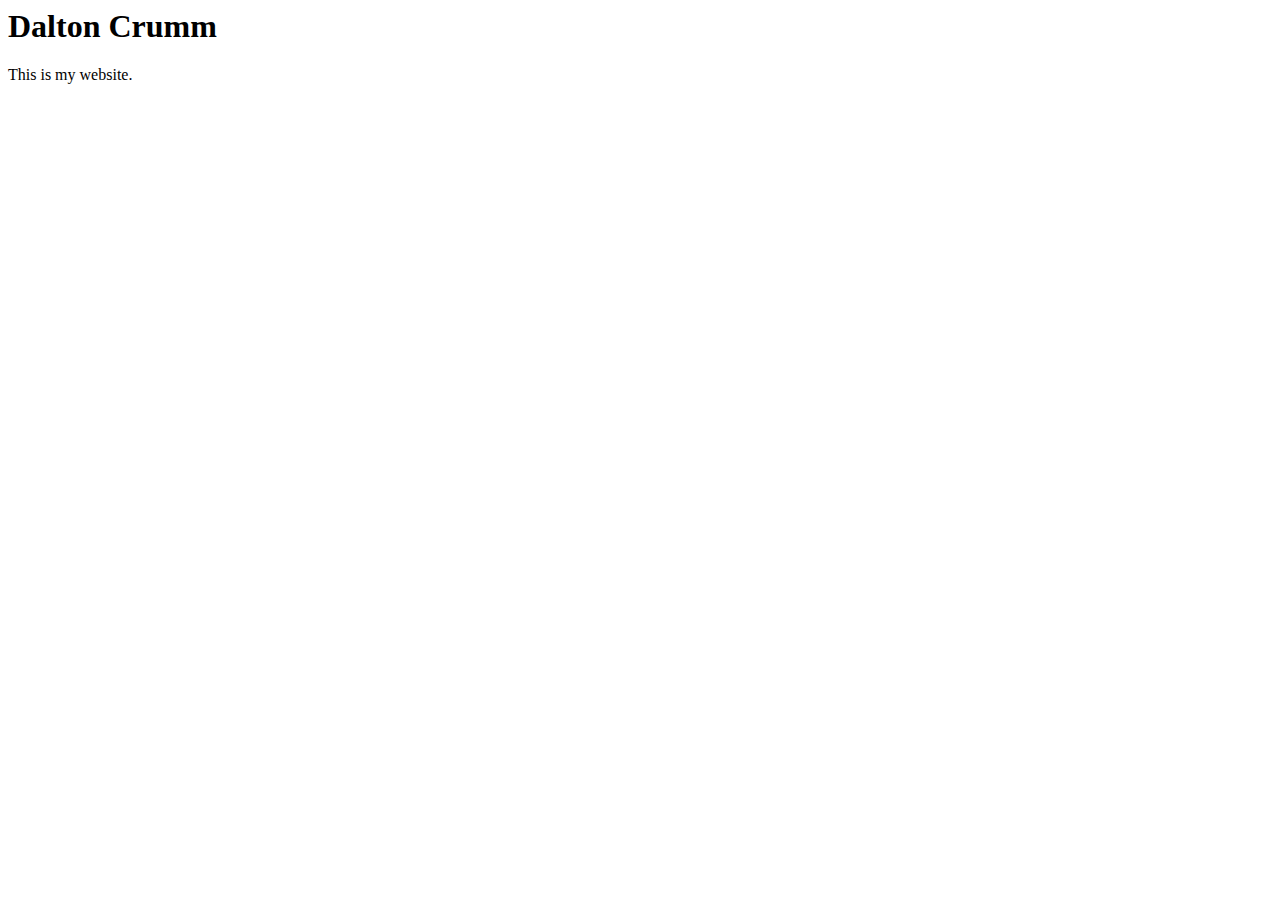
<file: index.html>
<html lang="en">
<head>
    <meta charset="UTF-8">
    <meta name="viewport" content="width=device-width, initial-scale=1.0">
    <title>Dalton Crumm</title>
</head>
<body>
    <h1>Dalton Crumm</h1>
    <p>This is my website.</p>
</body>
</html>
</file>
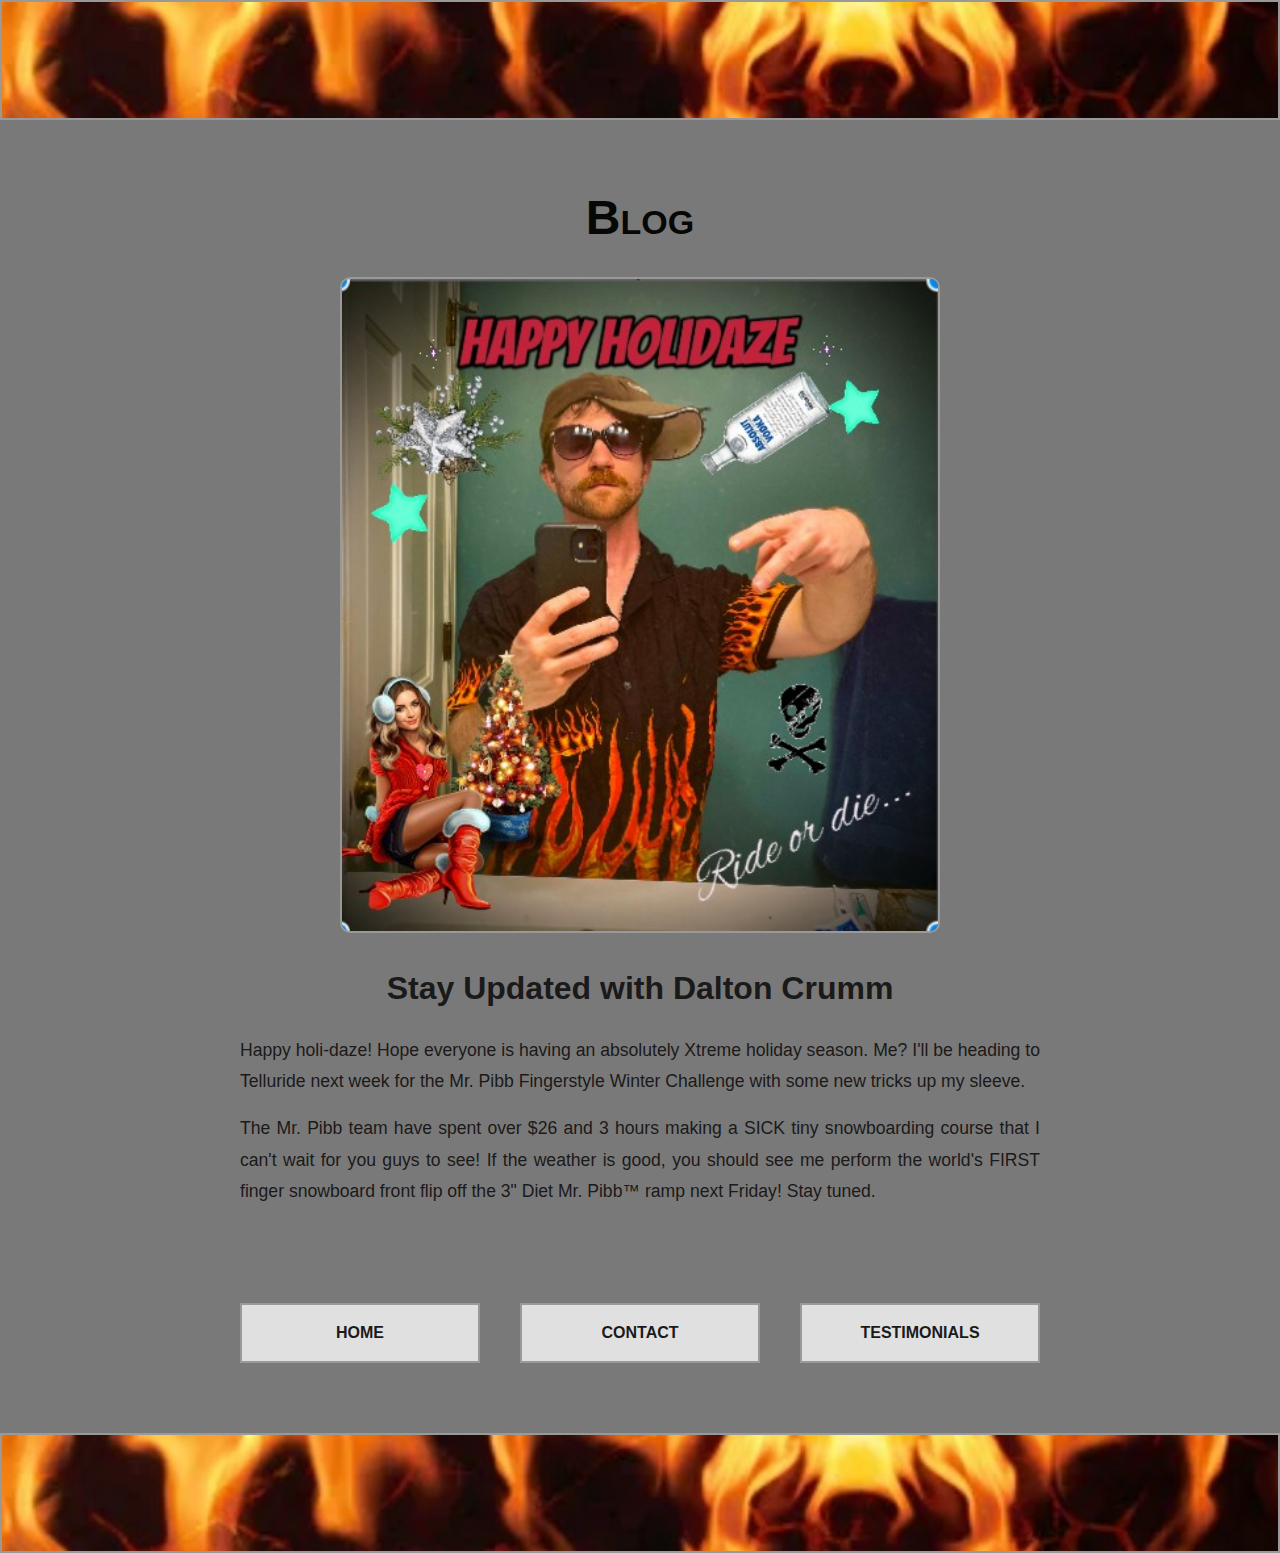
<file: newsletter.html>
<!DOCTYPE html>
<html lang="en">
<head>
    <meta charset="UTF-8">
    <meta name="viewport" content="width=device-width, initial-scale=1.0">
    <title>Blog - DALTON CRUMM</title>
    <link rel="stylesheet" href="styles.css">
</head>
<body>
    <!-- Top banner -->
    <header class="top-graphic">
        <img src="images/dcrumm banner.jpg" alt="Banner with cool flames">
    </header>

    <div class="container">
        <div class="name-section">
            <h1>Blog</h1>
        </div>

        <!-- Blog Content -->
        <main class="newsletter-content">
            <div class="newsletter-image">
                <img src="images/hh.JPEG" alt="Dalton Crumm Holiday Image" class="newsletter-img">
            </div>
            
            <div class="newsletter-text">
                <h2>Stay Updated with Dalton Crumm</h2>
                <p>Happy holi-daze! Hope everyone is having an absolutely Xtreme holiday season. Me? I'll be heading to Telluride next week for the Mr. Pibb Fingerstyle Winter Challenge with some new tricks up my sleeve. </p>
                
                <p>The Mr. Pibb team have spent over $26 and 3 hours making a SICK tiny snowboarding course that I can't wait for you guys to see! If the weather is good, you should see me perform the world's FIRST finger snowboard
                    front flip off the 3" Diet Mr. Pibb™ ramp next Friday! Stay tuned.
                </p>
            </div>
        </main>

        <!-- Bottom buttons -->
        <section class="bottom-links">
            <a href="index.html" class="link-button">HOME</a>
            <a href="contact.html" class="link-button">CONTACT</a>
            <a href="testimonials.html" class="link-button">TESTIMONIALS</a>
        </section>
    </div>
    
    <!--Bottom banner-->
    <footer class="bottom-graphic">
        <img src="images/dcrumm banner.jpg" alt="Banner with cool flames">
    </footer>
</body>
</html>
</file>
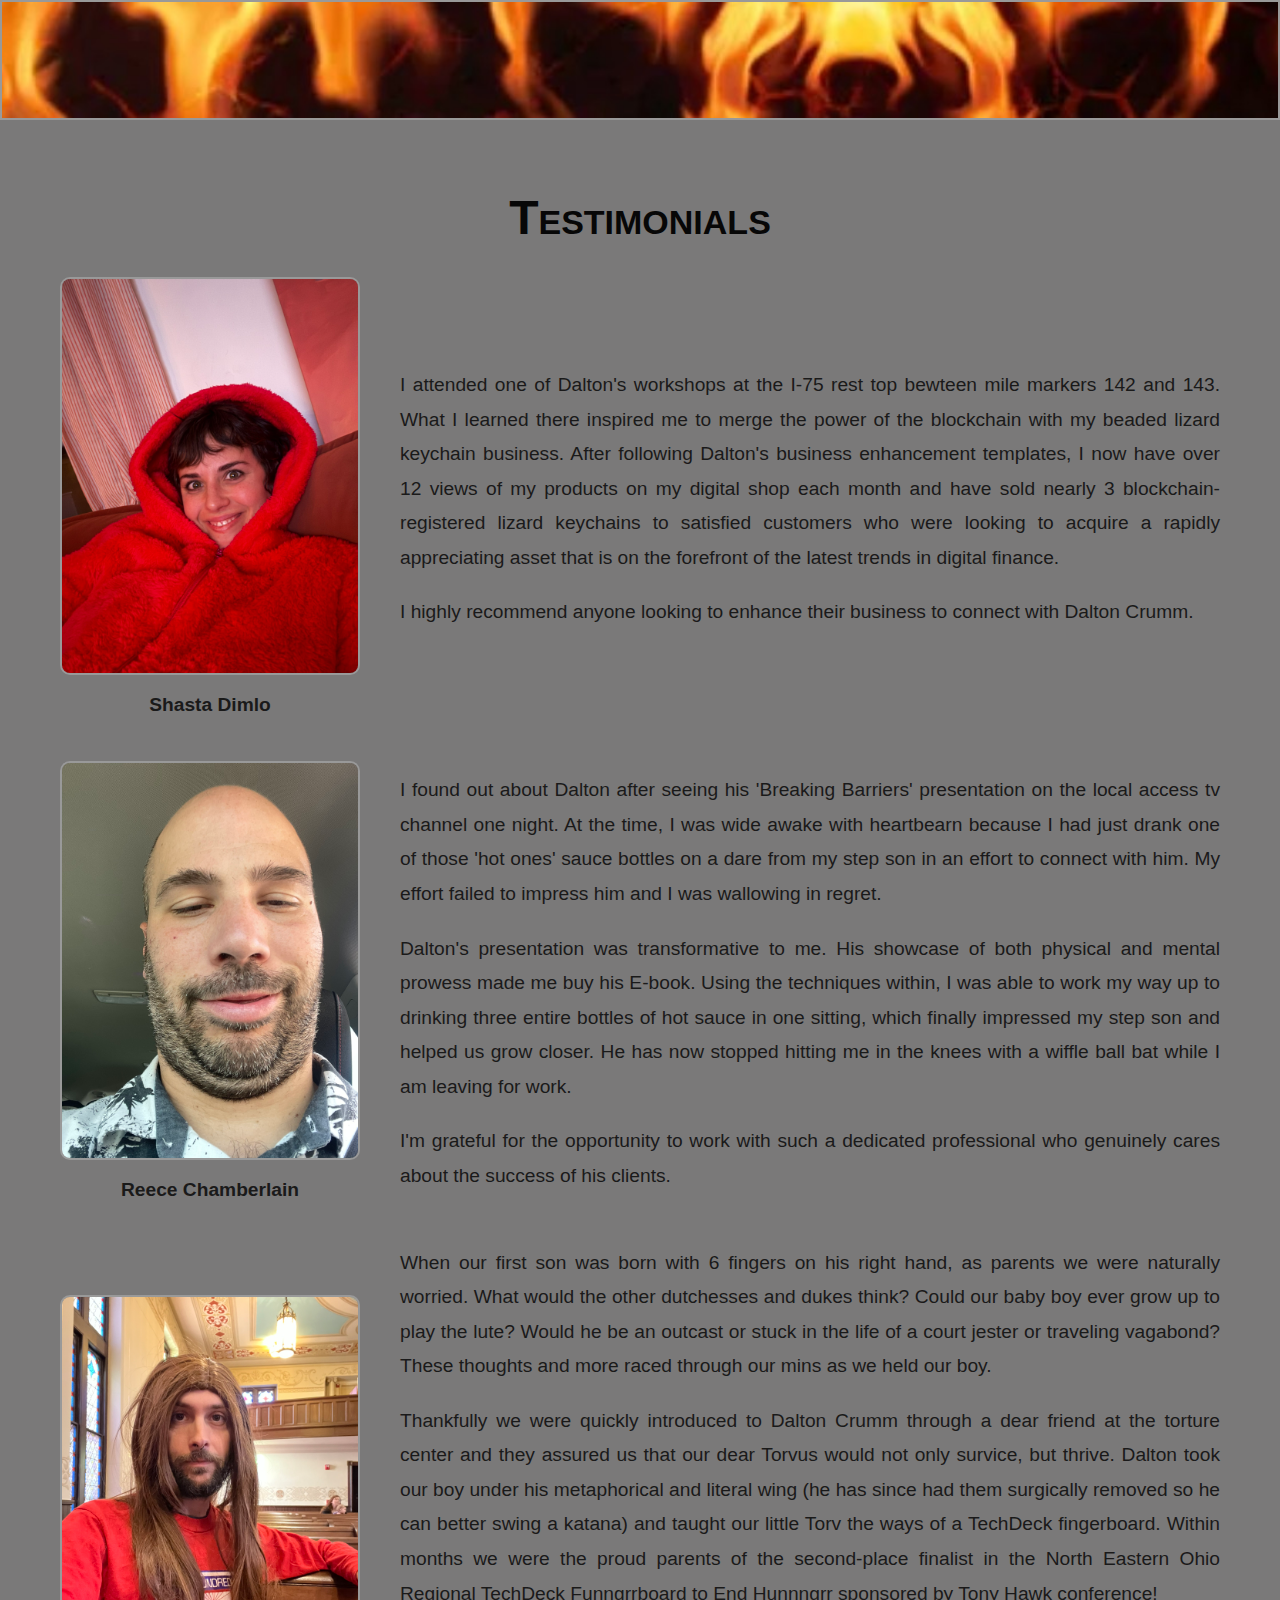
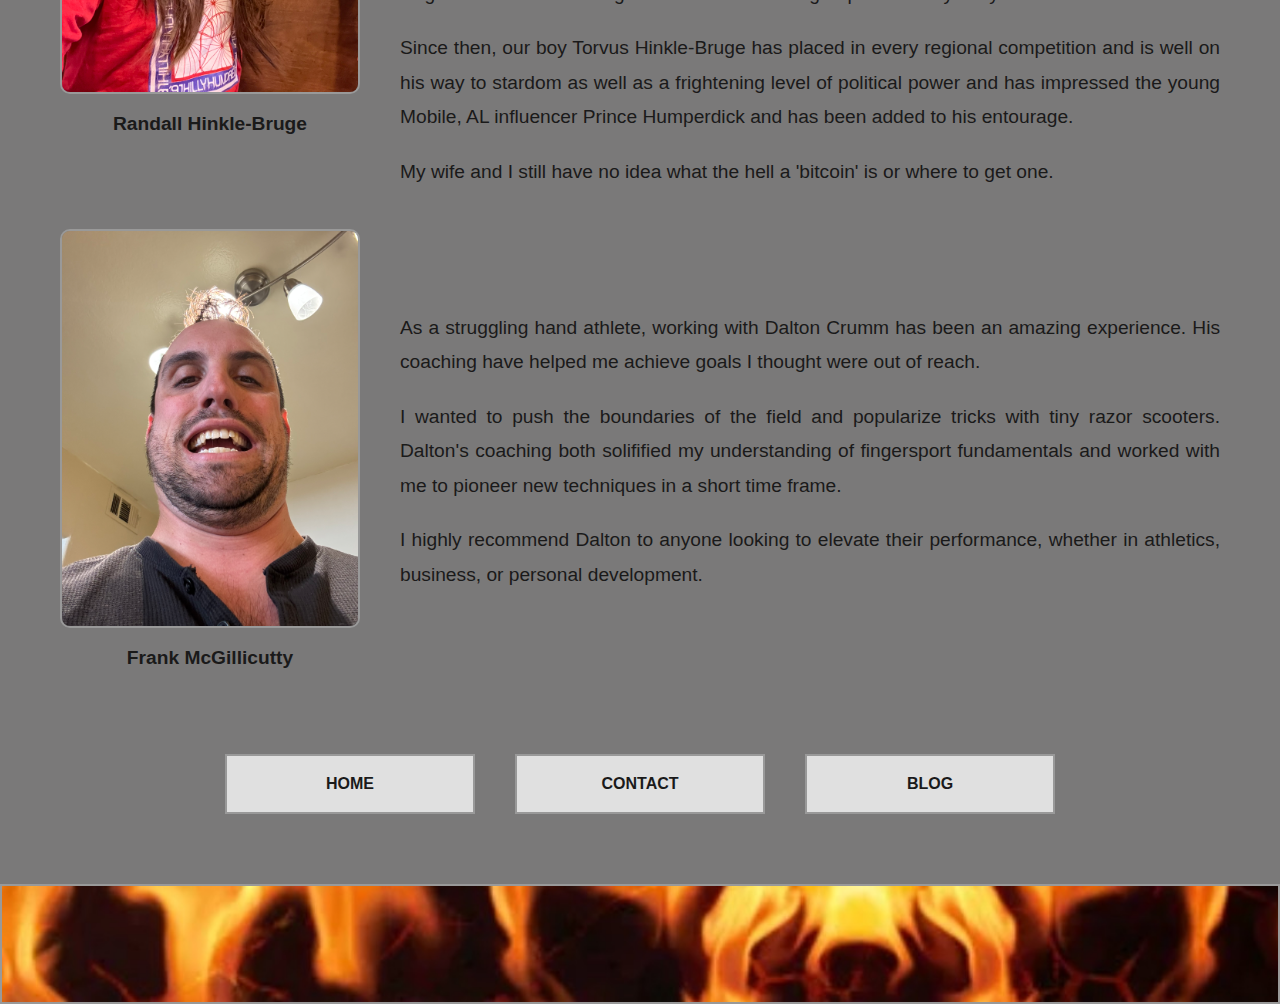
<file: testimonials.html>
<!DOCTYPE html>
<html lang="en">
<head>
    <meta charset="UTF-8">
    <meta name="viewport" content="width=device-width, initial-scale=1.0">
    <title>Testimonials - DALTON CRUMM</title>
    <link rel="stylesheet" href="styles.css">
</head>
<body>
    <!-- Top banner -->
    <header class="top-graphic">
        <img src="images/dcrumm banner.jpg" alt="Banner with cool flames">
    </header>

    <div class="container">
        <div class="name-section">
            <h1>Testimonials</h1>
        </div>

        <!-- First Testimonial Content -->
        <main class="testimonial-content">
            <div class="testimonial-person">
                <img src="images/Shasta.JPEG" alt="Testimonial Author Shasta Dimlo" class="testimonial-photo">
                <p class="testimonial-name">Shasta Dimlo</p>
            </div>
            <div class="testimonial-text">
                <p>I attended one of Dalton's workshops at the I-75 rest top bewteen mile markers 142 and 143. What I learned there inspired me to merge the power of the blockchain with my beaded lizard keychain business.
                    After following Dalton's business enhancement templates, I now have over 12 views of my products on my digital shop each month and have sold nearly 3 blockchain-registered lizard keychains to satisfied customers who were looking to 
                    acquire a rapidly appreciating asset that is on the forefront of the latest trends in digital finance.
                </p>
                
                <p>I highly recommend anyone looking to enhance their business to connect with Dalton Crumm.</p>
                
                
            </div>
        </main>

        <!-- Second Testimonial Content -->
        <main class="testimonial-content">
            <div class="testimonial-person">
                <img src="images/Reecechamberlain.JPEG" alt="Testimonial Author Reece Chamberlain" class="testimonial-photo">
                <p class="testimonial-name">Reece Chamberlain</p>
            </div>
            <div class="testimonial-text">
                <p>I found out about Dalton after seeing his 'Breaking Barriers' presentation on the local access tv channel one night. At the time, I was wide awake with heartbearn because I had just drank one of those 'hot ones' sauce bottles
                    on a dare from my step son in an effort to connect with him. My effort failed to impress him and I was wallowing in regret. 
                </p>
                
                <p>Dalton's presentation was transformative to me. His showcase of both physical and mental prowess made me buy his E-book. Using the techniques within, I was able to work my way up to drinking three entire bottles
                    of hot sauce in one sitting, which finally impressed my step son and helped us grow closer. He has now stopped hitting me in the knees with a wiffle ball bat while I am leaving for work.
                </p>
                
                <p>I'm grateful for the opportunity to work with such a dedicated professional who genuinely cares about the success of his clients.</p>
            </div>
        </main>

        <!-- Third Testimonial Content -->
        <main class="testimonial-content">
            <div class="testimonial-person">
                <img src="images/randall hinkle-bruge.JPEG" alt="Testimonial Author Randall Hinkle-Bruge" class="testimonial-photo">
                <p class="testimonial-name">Randall Hinkle-Bruge</p>
            </div>
            <div class="testimonial-text">
                <p>When our first son was born with 6 fingers on his right hand, as parents we were naturally worried. What would the other dutchesses and dukes think? Could our baby boy ever grow up to play the lute?
                    Would he be an outcast or stuck in the life of a court jester or traveling vagabond? These thoughts and more raced through our mins as we held our boy.
                </p>
                
                <p>Thankfully we were quickly introduced to Dalton Crumm through a dear friend at the torture center and they assured us that our dear Torvus would not only survice, but thrive. Dalton took our boy under his metaphorical
                    and literal wing (he has since had them surgically removed so he can better swing a katana) and taught our little Torv the ways of a TechDeck fingerboard. Within months we were the proud parents of the second-place 
                    finalist in the North Eastern Ohio Regional TechDeck Funngrrboard to End Hunnngrr sponsored by Tony Hawk conference!

                </p>
                
                <p>Since then, our boy Torvus Hinkle-Bruge has placed in every regional competition and is well on his way to stardom as well as a frightening level of political power and has impressed the young Mobile, AL influencer
                Prince Humperdick and has been added to his entourage.</p>
                
                <p>My wife and I still have no idea what the hell a 'bitcoin' is or where to get one.</p>

    
            </div>
        </main>

        <!-- Fourth Testimonial Content -->
        <main class="testimonial-content">
            <div class="testimonial-person">
                <img src="images/frankmcgillicutty.JPEG" alt="Testimonial Author Frank McGillicutty" class="testimonial-photo">
                <p class="testimonial-name">Frank McGillicutty</p>
            </div>
            <div class="testimonial-text">
                <p>As a struggling hand athlete, working with Dalton Crumm has been an amazing experience. His coaching have helped me achieve goals I thought were out of reach.</p>
                
                <p>I wanted to push the boundaries of the field and popularize tricks with tiny razor scooters. Dalton's coaching both solifified my understanding of fingersport fundamentals and worked with me to pioneer new techniques
                    in a short time frame. 
                </p>
                
                <p>I highly recommend Dalton to anyone looking to elevate their performance, whether in athletics, business, or personal development.</p>
            </div>
        </main>

        <!-- Bottom buttons -->
        <section class="bottom-links">
            <a href="index.html" class="link-button">HOME</a>
            <a href="contact.html" class="link-button">CONTACT</a>
            <a href="newsletter.html" class="link-button">BLOG</a>
        </section>
    </div>
    
    <!--Bottom banner-->
    <footer class="bottom-graphic">
        <img src="images/dcrumm banner.jpg" alt="Banner with cool flames">
    </footer>
</body>
</html>
</file>
<file: styles.css>
* {
    margin: 0;
    padding: 0;
    box-sizing: border-box;
}

body {
    font-family: Arial, sans-serif;
    background-color: rgb(122, 121, 121);
    color: #1a1a1a;
    line-height: 1.6;
    width: 100%;
    min-height: 100vh;
    margin: 0;
    padding: 0;
    display: flex;
    flex-direction: column;
}

h1 {
    color: #070707;
    font-size: 3rem;
    font-style: bold;
    font-variant: small-caps;
    text-align: center;
    margin-bottom: 20px;
}

.container {
    max-width: 1600px;
    margin: 0 auto;
    padding: 40px 60px;
    flex: 1;
}

.top-graphic {
    width: 100%;
    height: 120px;
    border: 2px solid #999;
    display: flex;
    align-items: center;
    justify-content: center;
    margin-bottom: 20px;
    overflow: hidden;
}

.top-graphic img {
    width: 100%;
    height: 100%;
    object-fit: cover;
}

.main-content {
    display: flex;
    gap: 30px;
    margin-bottom: 30px;
    align-items: flex-start;
}

.content-blocks {
    display: flex;
    gap: 20px;
    flex: 1;
}

.content-item {
    flex: 1;
    display: flex;
    flex-direction: column;
    gap: 15px;
}

.image-portfolio {
    width: 100%;
    aspect-ratio: 1;
    background-color: #e0e0e0;
    border: 2px solid #999;
    border-radius: 10px;
    display: flex;  
    align-items: center;
    justify-content: center;
    position: relative;
    overflow: hidden;
}

.image-portfolio img {
    width: 100%;
    height: 100%;
    object-fit: cover;
    border-radius: 10px;
}

.description-link {
    width: 100%;
    height: 50px;
    background-color: #e0e0e0;
    border: 2px solid #999;
    display: flex;
    align-items: center;
    justify-content: center;
    font-size: 20px;
    text-align: center;
    padding: 0 10px;
    color: #1a1a1a;
}

.side-photo {
    width: 350px;
    height: 600px;
    display: flex;
    flex-direction: column;
    gap: 10px;
    flex-shrink: 0;
}

.dalton-photo {
    width: 100%;
    flex: 1;
    min-height: 300px;
    border: 2px solid #999;
    border-radius: 10px;
    display: flex;
    align-items: center;
    justify-content: center;
    font-weight: bold;
    overflow: hidden;
}

.dalton-photo img {
    width: 100%;
    height: 100%;
    object-fit: cover;
    border-radius: 10px;
}

.short-bio {
    width: 100%;
    display: flex;
    align-items: center;
    justify-content: center;
    font-weight: bold;
    text-align: center;
}

.bottom-links {
    display: flex;
    gap: 40px;
    margin-top: 80px;
    margin-bottom: 30px;
    justify-content: center;
}

.link-button {
    flex: 1;
    max-width: 250px;
    height: 60px;
    background-color: #e0e0e0;
    border: 2px solid #999;
    display: flex;
    align-items: center;
    justify-content: center;
    font-weight: bold;
    cursor: pointer;
    transition: background-color 0.3s;
    text-decoration: none;
    color: #1a1a1a;
}

.link-button:hover {
    background-color: #d0d0d0;
    color: #ee6408;
}

.bottom-graphic {
    width: 100%;
    height: 120px;
    border: 2px solid #999;
    display: flex;
    align-items: center;
    justify-content: center;
    font-weight: bold;
    overflow: hidden;
}

.bottom-graphic img {
    width: 100%;
    height: 100%;
    object-fit: cover;
}


/* Testimonials Page*/
.testimonial-content {
    display: flex;
    gap: 40px;
    align-items: center;
    margin-bottom: 40px;
    min-height: 400px;
}

.testimonial-person {
    flex-shrink: 0;
    width: 300px;
    display: flex;
    flex-direction: column;
    align-items: center;
    justify-content: center;
    gap: 15px;
}

.testimonial-photo {
    width: 100%;
    max-width: 300px;
    height: auto;
    border-radius: 10px;
    border: 2px solid #999;
    object-fit: cover;
}

.testimonial-name {
    font-weight: bold;
    text-align: center;
    font-size: 1.2rem;
    color: #1a1a1a;
    margin: 0;
}

.testimonial-text {
    flex: 1;
    display: flex;
    flex-direction: column;
    gap: 20px;
}

.testimonial-text p {
    font-size: 1.2rem;
    line-height: 1.8;
    color: #1a1a1a;
    text-align: justify;
    margin: 0;
}

@media (max-width: 768px) {
    .main-content {
        flex-direction: column;
    }

    .content-blocks {
        flex-direction: column;
    }

    .side-photo {
        width: 100%;
    }

    .interactive-elements {
        flex-direction: column;
    }

    .interactive-item {
        max-width: 100%;
    }

    .testimonial-content {
        flex-direction: column;
        align-items: center;
    }

    .testimonial-person {
        width: 100%;
        max-width: 300px;
    }

    .testimonial-text {
        width: 100%;
    }
}

/* Contact Page */
.contact-form-container {
    max-width: 600px;
    margin: 0 auto 40px;
}

.contact-form {
    display: flex;
    flex-direction: column;
    gap: 25px;
}

.form-group {
    display: flex;
    flex-direction: column;
    gap: 8px;
}

.form-group label {
    font-weight: bold;
    font-size: 1.1rem;
    color: #1a1a1a;
}

.form-group input,
.form-group textarea {
    padding: 12px;
    border: 2px solid #999;
    border-radius: 5px;
    font-size: 1rem;
    font-family: Arial, sans-serif;
    color: #1a1a1a;
    background-color: #fff;
    width: 100%;
}

.form-group input:focus,
.form-group textarea:focus {
    outline: none;
    border-color: #666;
    box-shadow: 0 0 5px rgba(0, 0, 0, 0.2);
}

.form-group textarea {
    resize: vertical;
    min-height: 120px;
}

.submit-button {
    padding: 15px 30px;
    background-color: #e0e0e0;
    border: 2px solid #999;
    border-radius: 5px;
    font-size: 1.1rem;
    font-weight: bold;
    color: #1a1a1a;
    cursor: pointer;
    transition: background-color 0.3s;
    align-self: center;
    min-width: 150px;
}

.submit-button:hover {
    background-color: #d0d0d0;
}

@media (max-width: 768px) {
    .contact-form-container {
        max-width: 100%;
        padding: 0 10px;
    }
}

/* Blog Page */
.newsletter-content {
    display: flex;
    flex-direction: column;
    align-items: center;
    gap: 30px;
    margin-bottom: 40px;
}

.newsletter-image {
    width: 100%;
    max-width: 600px;
    display: flex;
    justify-content: center;
    align-items: center;
}

.newsletter-img {
    width: 100%;
    max-width: 600px;
    height: auto;
    border-radius: 10px;
    border: 2px solid #999;
    object-fit: cover;
}

.newsletter-text {
    max-width: 800px;
    text-align: center;
}

.newsletter-text h2 {
    font-size: 2rem;
    color: #1a1a1a;
    margin-bottom: 20px;
    font-weight: bold;
}

.newsletter-text p {
    font-size: 1.1rem;
    line-height: 1.8;
    color: #1a1a1a;
    margin-bottom: 15px;
    text-align: justify;
}

@media (max-width: 768px) {
    .newsletter-image {
        max-width: 100%;
    }
    
    .newsletter-img {
        max-width: 100%;
    }
    
    .newsletter-text {
        padding: 0 10px;
    }
    
    .newsletter-text h2 {
        font-size: 1.5rem;
    }
}
</file>
